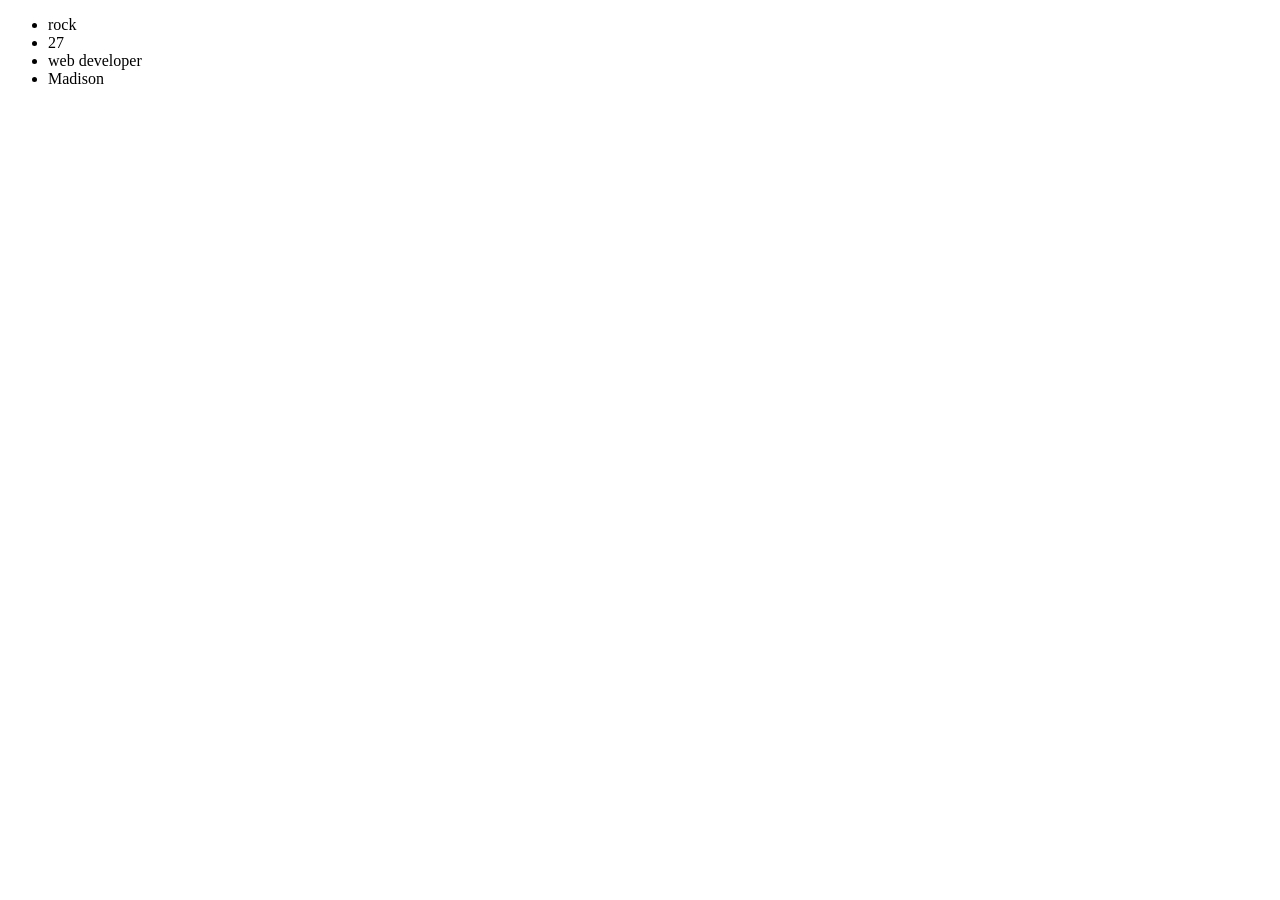
<file: HtmlCssJs/step2/index.html>
<!DOCTYPE html>
<html lang="en">
<head>
    <meta charset="UTF-8">
    <meta name="viewport" content="width=device-width, initial-scale=1.0">
    <meta http-equiv="X-UA-Compatible" content="ie=edge">
    <title>Document</title>
</head>
<body>
    
    <script src="app.js"></script>
</body>
</html>
</file>
